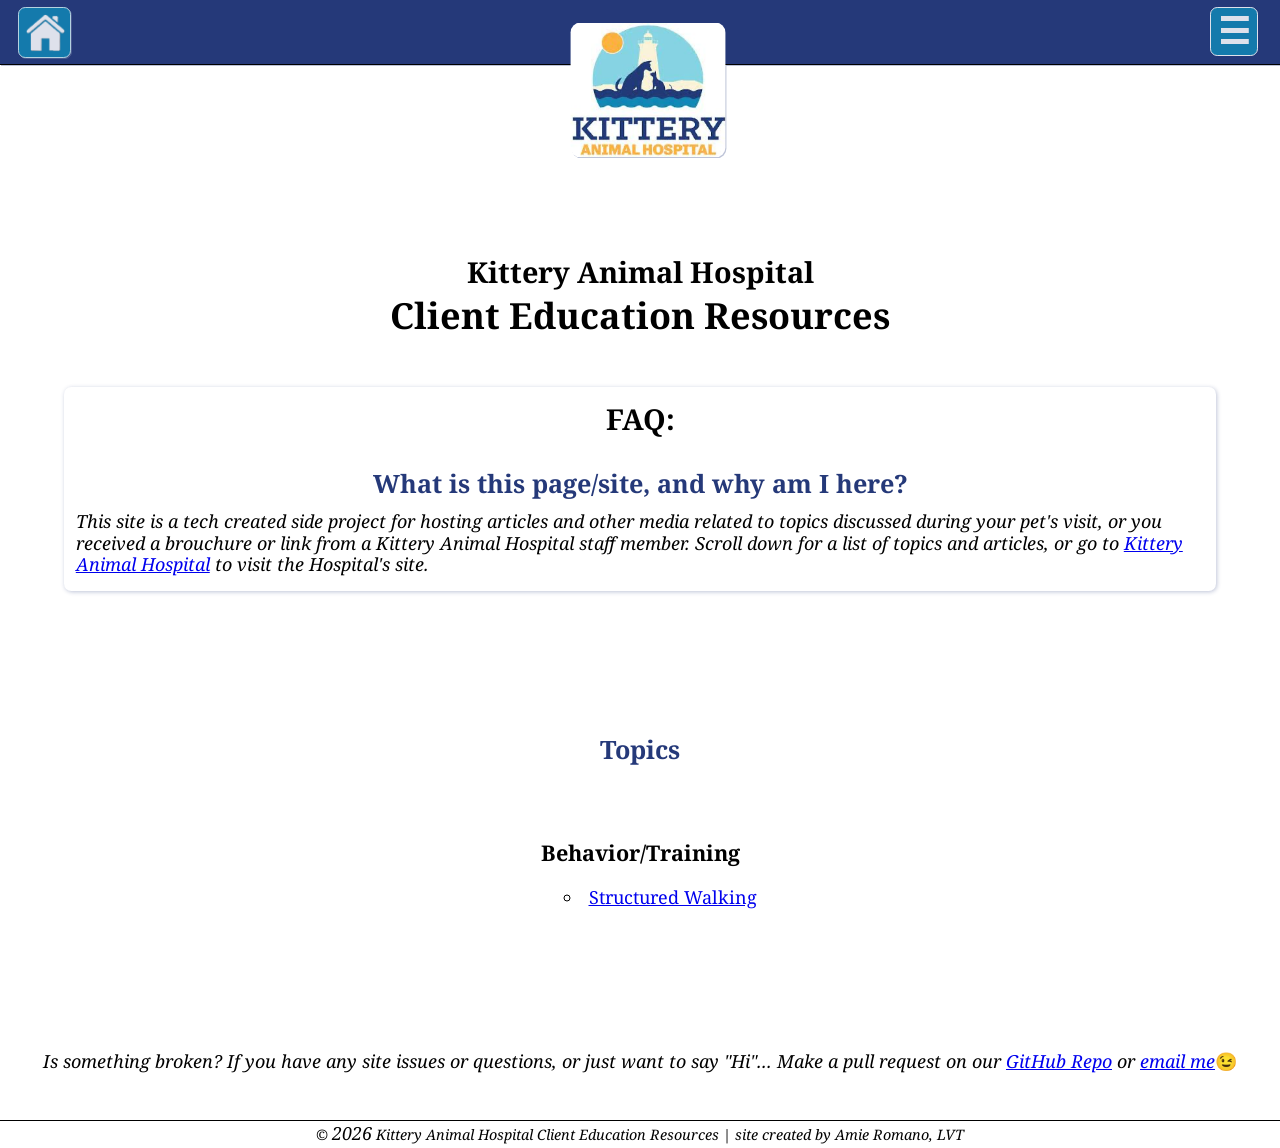
<file: index.html>
<!DOCTYPE html>
<html lang="en">
  <head>
    <meta charset="utf-8" />
    <meta name="viewport" content="width=device-width, initial-scale=1" />

    <title>Kittery Animal Hospital Client Education Resources| Home</title>

    <!--Google Fonts-->
    <link rel="preconnect" href="https://fonts.googleapis.com" />
    <link rel="preconnect" href="https://fonts.gstatic.com" crossorigin />
    <link
      href="https://fonts.googleapis.com/css2?family=Noto+Serif:ital,wght@0,100..900;1,100..900&display=swap"
      rel="stylesheet"
    />
    <!-- end Google fonts -->

    <!-- my style sheet(s) -->
    <link rel="stylesheet" href="/src/styles.css" />
  </head>


  <body>
    <header>
      <nav>
        <div>
          <a href="index.html"><img src="/src/home-icon2.png" alt="home icon" class="home-button" id="home-button"></a>
        </div>
        <div>
            <a href="https://kitteryanimalhospital.com/"><img src="/src/KAH-logo.jpg" alt="Kittery Animal Hospital logo" class="KAH-logo" id="KAH-logo">
            </a>
        </div>
        <div class="dropdown">
          <button onclick="myFunction()" class="dropbtn">&#9776</button>
          
          <div id="myDropdown" class="dropdown-content">
            <a href="#behavior">Behavior/Training</a>
            
            <!--  add in other sections like Dentals, surgery FAQs, Nutrition, etc as developed later.  
        -->
          </div>
        </div> 
      </nav>

      <section id="hero">
        <h1>Kittery Animal Hospital</h1>
        <h2>Client Education Resources</h2>
      </section>
    </header>
    

    <main>
      <aside>
        <h3>FAQ:</h3>
        <h4>
            What is this page/site, and why am I here?
        </h4>
        <p>
          This site is a tech created side project for hosting articles and other media related to topics discussed during your pet's visit, or you received a brouchure or link from a Kittery Animal Hospital staff member.  Scroll down for a list of topics and articles, or go to <a href="https://kitteryanimalhospital.com/">Kittery Animal Hospital</a> to visit the Hospital's site.  
        </p>
      </aside>

      <section>
            <h4>Topics</h4>
              <a id="behavior"></a>
              <h5>Behavior/Training</h5>
              <ul>
                <li><a href="src/structured-walking.html">Structured Walking</a></li>
              </ul>
      </section>

    </main>

    
    <footer>
      <section>
        <p>
          Is something broken?  If you have any site issues or questions, or just want to say "Hi"... Make a pull request on our
          <a
            href="https://github.com/ARomano79/KAH-Client-Education"
            target="_blank"
            rel="noopener"
          >
            GitHub Repo</a
          >
          or <a href="mailto:amie.romano79@gmail.com">email me</a><span>😉</span>
        </p>
      </section>
      <p>&#169; <span id="#current-year"></span> Kittery Animal Hospital Client Education Resources | site created by Amie Romano, LVT</p>
    </footer>
  </body>
  <script src="/src/main.js"></script>
</html>
</file>
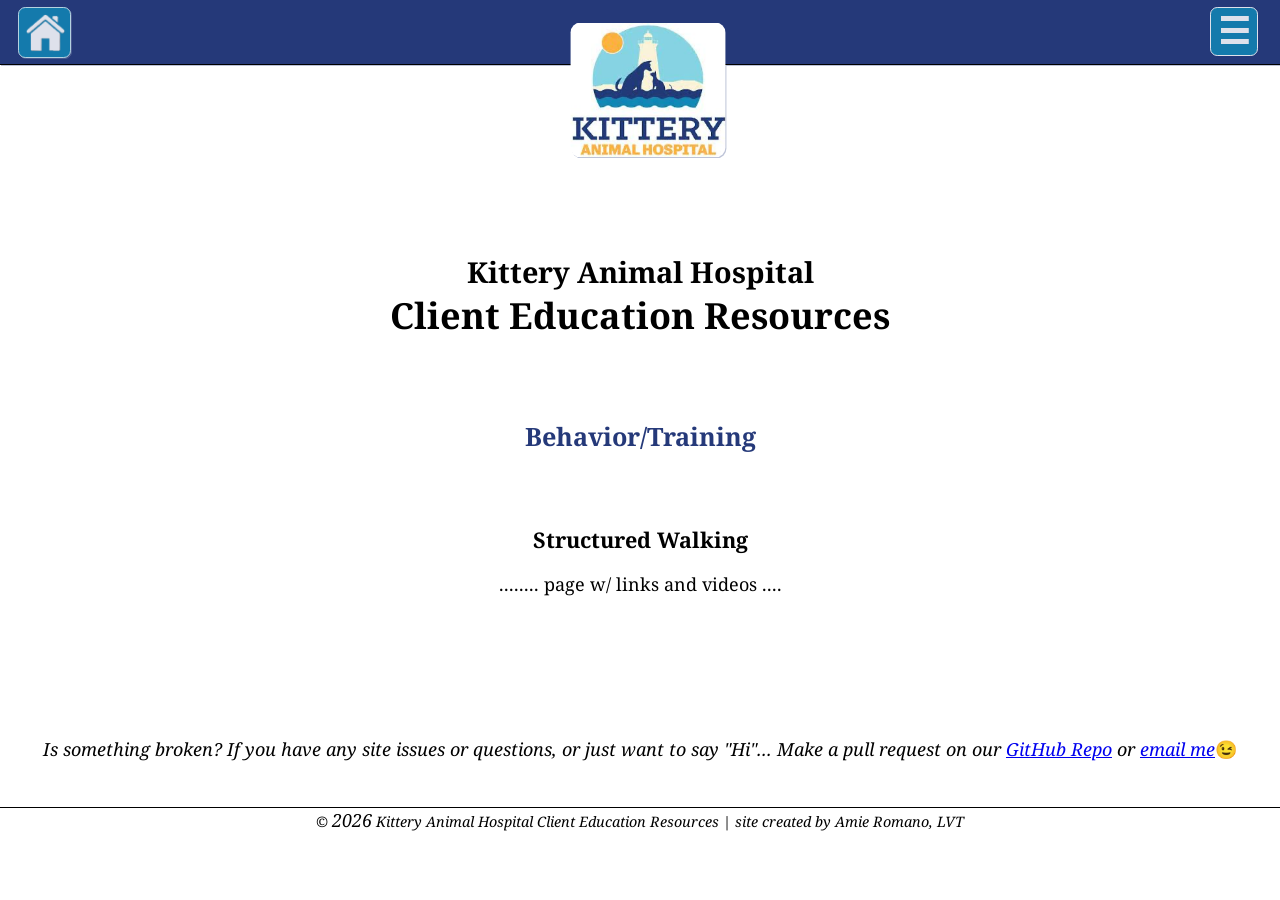
<file: src/structured-walking.html>
<!DOCTYPE html>
<html lang="en">
  <head>
    <meta charset="utf-8" />
    <meta name="viewport" content="width=device-width, initial-scale=1" />

    <title>Kittery Animal Hospital Client Education Resources| Home</title>

    <!--Google Fonts-->
    <link rel="preconnect" href="https://fonts.googleapis.com" />
    <link rel="preconnect" href="https://fonts.gstatic.com" crossorigin />
    <link
      href="https://fonts.googleapis.com/css2?family=Noto+Serif:ital,wght@0,100..900;1,100..900&display=swap"
      rel="stylesheet"
    />
    <!-- end Google fonts -->

    <!-- my style sheet(s) -->
    <link rel="stylesheet" href="/src/styles.css" />
  </head>


  <body>
    <header>
      <nav>
        <div>
          <a href="../../index.html"><img src="/src/home-icon2.png" alt="home icon" class="home-button" id="home-button"></a>
        </div>
        <div>
            <a href="https://kitteryanimalhospital.com/"><img src="/src/KAH-logo.jpg" alt="Kittery Animal Hospital logo" class="KAH-logo" id="KAH-logo">
            </a>
        </div>
        <div class="dropdown">
          <button onclick="myFunction()" class="dropbtn">&#9776</button>
          
          <div id="myDropdown" class="dropdown-content">
            <a href="">Behavior/Training</a>
            
            <!--  add in other sections like Dentals, surgery FAQs, Nutrition, etc as developed later.  
        -->
          </div>
        </div> 
      </nav>

      <section id="hero">
        <h1>Kittery Animal Hospital</h1>
        <h2>Client Education Resources</h2>
      </section>
    </header>
    

    <main>
      <section>
            <h4>Behavior/Training</h4>
              <h5>Structured Walking</h5>

              <p>........ page w/ links and videos .... </p>
      </section>
    </main>

    
    <footer>
      <section>
        <p>
          Is something broken?  If you have any site issues or questions, or just want to say "Hi"... Make a pull request on our
          <a
            href="https://github.com/ARomano79/KAH-Client-Education"
            target="_blank"
            rel="noopener"
          >
            GitHub Repo</a
          >
          or <a href="mailto:amie.romano79@gmail.com">email me</a><span>😉</span>
        </p>
      </section>
      <p>&#169; <span id="#current-year"></span> Kittery Animal Hospital Client Education Resources | site created by Amie Romano, LVT</p>
    </footer>
  </body>
  <script src="/src/main.js"></script>
</html>
</file>
<file: src/styles.css>
* {
    box-sizing: border-box;
    scroll-behavior: smooth;
    font-size: 18px;
    font-family: "Noto Serif", serif;
}

:root {
    --KAH-dark-blue: #253979;
    --KAH-gold: #fcb040;
    --KAH-med-blue: #1286b5;
    --KAH-lighter-med-blue: #70b6d2;
    --KAH-light-blue: #86d3e3;
    --KAH-lighter-blue: #ceedf3;
    --KAH-white: #FFF;
    --KAH-black: #000;
    --box-shadow: rgba(0,0,0,0.3);
    --light-shadow: rgba(134,211,227,0.4);
    --dark-shadow: rgba(37,57,121,0.3);
    
}

/*  google font info
.noto-serif {
    font-family: "Noto Serif", serif;
    font-optical-sizing: auto;
    font-weight: <weight>;
    font-style: normal;
    font-variation-settings:
      "wdth" 100;
  }

  */ 


  html, body {
    margin: 0;
    padding: 0;
    width: 100%;
    text-align: center;
}

header, nav, main, footer {
    margin: 0 auto;
    padding: 0;
    width: 100%; 
}

header {
    border: none;
}

nav {
    border-bottom: 1px solid black;
    filter: drop-shadow(1px 1px 0.3px var(--dark-shadow));
    background-color: var(--KAH-dark-blue);
    height: 3.6rem;
}

nav div {
    display: inline;
}

#home-button {
    margin: 0.4rem 1rem auto;
    padding: 0.2rem;
    height: 2.8rem;
    width: auto;
    filter: drop-shadow(1px 1px 0.3px rgba(255,255,255,0.2));
    border: 1px solid var(--KAH-lighter-blue);
    float: left; 
    background-color: var(--KAH-med-blue);
    opacity: 85%;
    border-radius: 0.4rem;
}

#KAH-logo {
    margin: 1rem 2rem auto;
     border-radius: 0.8rem;
     border: 1px solid transparent;
    padding: 0.2rem;
    height: 8rem;
    width: auto;
    float: center; 
    z-index: 1;
}



     /* Dropdown Button */
     .dropbtn {
        background-color: var(--KAH-med-blue);
        color: var(--KAH-white);
        opacity: 85%;
        margin: 0.2rem auto;
        padding: 0.4rem;
        font-size: 2rem;
        font-weight: 800;
        text-align: center;
        line-height: 1.8rem;
        border: 0.01rem solid var(--KAH-white);
        border-radius: 0.4rem; 
        box-shadow: 0.04rem 0.04rem 0.06rem var(--dark-shadow);
        cursor: pointer;
      }


      /* NEVER TOUCH THIS AGAIN - it makes the menu button not look completely fcuekd on iphone 14 */
      @media only screen and (max-width: 400px) {
        .dropbtn {
            margin-top: 0.4rem;
            padding: 0.4rem 0.2rem 1rem 0.2rem;
            line-height: 1rem;
            font-size: 2.8rem;
        }
      }
    
    
      
      /* Dropdown button on hover & focus */
      .dropbtn:hover, .dropbtn:focus {
        background-color: var(--KAH-light-blue);
        color: var(--KAH-dark-blue);
      }
      
      /* The container <div> - needed to position the dropdown content */
      .dropdown {
        position: relative;
        display: block;
        margin: 0 1rem 0 auto;
        padding: 0.2rem;
        float: right;
      }
      
      /* Dropdown Content (Hidden by Default) */
      .dropdown-content {
        display: none;
        position: absolute;
        background-color: transparent;
        min-width: 18rem;
        z-index: 1;
        margin: 0.16rem -14rem;
      }

        
      
      /* Links inside the dropdown */
      .dropdown-content a {
        color: var(--KAH-dark-blue);
        background-color: var(--KAH-lighter-blue);
        padding: 1rem;
        text-decoration: none;
        display: block;
        margin: 0.02rem auto;
        text-align: right;
        border: 0.04rem solid var(--KAH-med-blue);
        border-radius: 0.4rem; 
        box-shadow: 0.04rem 0.04rem 0.06rem var(--dark-shadow);
        font-weight: 600;
      }
      
      /* Change color of dropdown links on hover */
      .dropdown-content a:hover {
        background-color: var(--KAH-lighter-med-blue);
        font-size: 1.1rem;
      }

   
      
      /* Show the dropdown menu (use JS to add this class to the .dropdown-content container when the user clicks on the dropdown button) */
      .show {display:block;} 


      /* HERO SECTION & HEADERS (ALL) */


      h1 {
        font-size: 1.6rem;
        margin: 10rem auto 0 0;
        position: relative;
    }
    
    h2 {
        font-size: 2rem;
        margin: 0 auto 2rem 0;
    }

    h1, h2, h3, h4, h5, h6 {
        padding: 0;
    }

    section {
        margin: 0.2rem auto 0.4rem;
        padding: 0.2rem;
        border: none;
    }

    /* index/main page only */ 
    aside {
        width: 90%;
        margin: 0 auto 6rem;
        padding: 0.2rem 0.4rem;
        border: 1px solid transparent;
        border-radius: 0.4rem;
        box-shadow: 0.05rem 0.05rem 0.25rem var(--dark-shadow);
    }

    aside p {
        margin: 0.4rem auto;
        font-style: italic;
        padding: 0.2rem;
        line-height: 1.2;
        text-align: start;
    }
    

    h3 {
        font-size: 1.6rem;
        margin: 0.4rem auto 0 0;
        font-variant: small-caps;
    }
    h4 {
        font-size: 1.4rem;
        margin: 1.6rem auto 0.2rem 0;
        color: var(--KAH-dark-blue);
    }
    h5 {
        font-size: 1.2rem;
        margin: 4rem auto 0.2rem 0;
    }
    
    h6 {
        font-size: 1.1rem;
        margin: 2rem auto 0.2rem 0;
        color: var(--KAH-dark-blue);
    }
    

    ul {

    }

    li {
        list-style-type: circle;
        list-style-position: inside;
    }


    main {
    border: none;
}

footer {
    border: none;
}

footer p {
    margin: 0.2rem auto;
    font-style: italic;
    font-size: 0.8rem;
    border-top: 1px solid black;
}

footer section p {
    margin: 6rem auto 2rem;
    font-size: 1rem;
    width: 96%;
    border: none;
}

footer section p span {
    font-style: normal;
}

 /*


nav div {
    width: 60%;
    display: inline;
    padding: 0.4rem;
    margin: 0 auto 1rem 0.2rem;
    text-align: left;
} 



main p {
    margin: 0.2rem 4rem auto;
}

main ul {
    margin: 0 auto;
    list-style-position: inside;
    border: 2px solid orange;
}


/*
</file>
